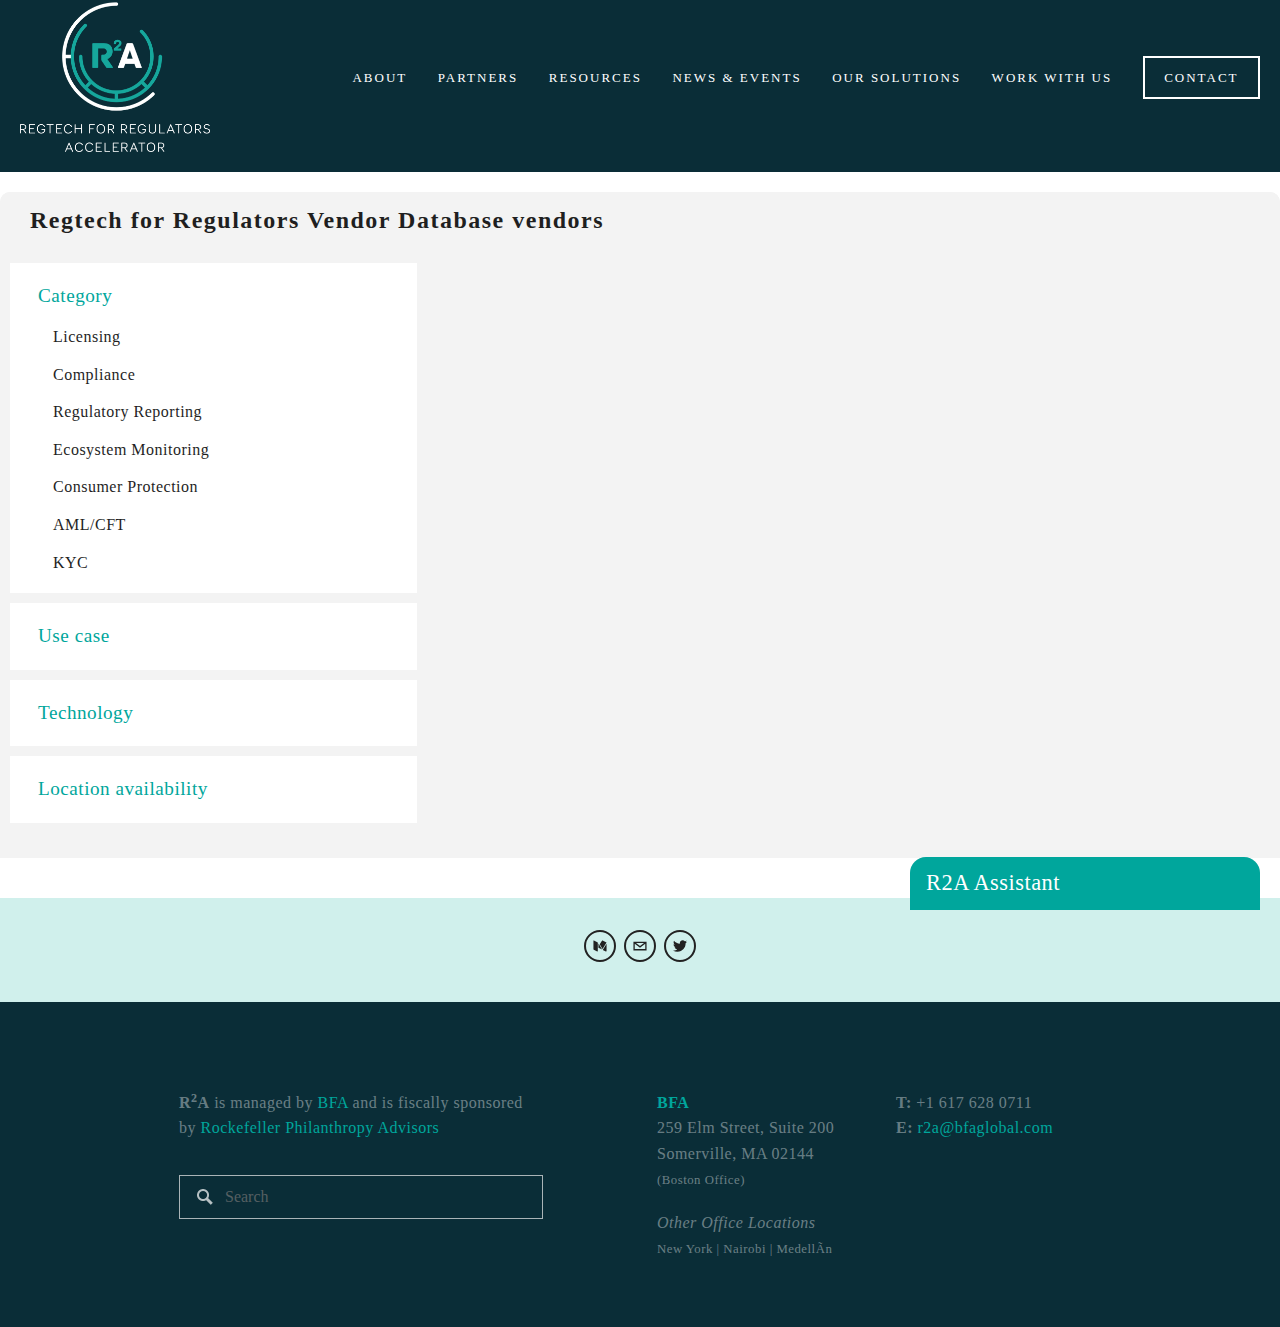
<file: index.html>
<!DOCTYPE html>
<!-- saved from url=(0038)https://www.r2accelerator.org/contact/ -->
<html xmlns:og="http://opengraphprotocol.org/schema/" xmlns:fb="http://www.facebook.com/2008/fbml" xmlns:website="http://ogp.me/ns/website" lang="en-US" itemscope="" itemtype="http://schema.org/WebPage" class="yui3-js-enabled js flexbox canvas canvastext webgl no-touch hashchange history draganddrop rgba hsla multiplebgs backgroundsize borderimage borderradius boxshadow textshadow opacity cssanimations csscolumns cssgradients cssreflections csstransforms no-csstransforms3d csstransitions video audio svg inlinesvg svgclippaths wf-futurapt-n3-active wf-futurapt-i3-active wf-futurapt-n4-active wf-futurapt-i4-active wf-futurapt-n5-active wf-futurapt-i5-active wf-futurapt-n7-active wf-futurapt-i7-active wf-futurapt-n8-active wf-futurapt-i8-active wf-europa-n3-active wf-europa-i3-active wf-europa-n4-active wf-europa-i4-active wf-europa-n7-active wf-europa-i7-active wf-active" style="" id="yui_3_17_2_1_1509478945824_117">
    <div id="yui3-css-stamp" style="position: absolute !important; visibility: hidden !important"></div>

    <head>
        <meta http-equiv="Content-Type" content="text/html; charset=UTF-8">
        <meta http-equiv="X-UA-Compatible" content="IE=edge,chrome=1">

        <meta name="viewport" content="width=device-width, initial-scale=1">

            <!-- This is Squarespace. --><!-- r2accelerator -->
        <!--<base href="">--><base href=".">

        <title>Vendor Database - Regtech for Regulators Accelerator</title>
        <link rel="shortcut icon" type="image/x-icon" href="https://www.r2accelerator.org/favicon.ico">
        <link rel="canonical" href="https://www.r2accelerator.org/contact/">
        <meta property="og:site_name" content="Regtech for Regulators Accelerator">
        <meta property="og:title" content="Contact">
        <meta property="og:url" content="https://www.r2accelerator.org/contact/">
        <meta property="og:type" content="website">
        <meta property="og:image" content="http://static1.squarespace.com/static/583ddaade4fcb5082fec58f4/t/583de209414fb50504f021f4/1480450571567/R2A+Icon+%281%29.png?format=1000w">
        <meta property="og:image:width" content="1000">
        <meta property="og:image:height" content="1059">
        <meta itemprop="name" content="Contact">
        <meta itemprop="url" content="https://www.r2accelerator.org/contact/">
        <meta itemprop="thumbnailUrl" content="http://static1.squarespace.com/static/583ddaade4fcb5082fec58f4/t/583de209414fb50504f021f4/1480450571567/R2A+Icon+%281%29.png?format=1000w">
        <link rel="image_src" href="http://static1.squarespace.com/static/583ddaade4fcb5082fec58f4/t/583de209414fb50504f021f4/1480450571567/R2A+Icon+%281%29.png?format=1000w">
        <meta itemprop="image" content="http://static1.squarespace.com/static/583ddaade4fcb5082fec58f4/t/583de209414fb50504f021f4/1480450571567/R2A+Icon+%281%29.png?format=1000w">
        <meta name="twitter:title" content="Contact">
        <meta name="twitter:image" content="http://static1.squarespace.com/static/583ddaade4fcb5082fec58f4/t/583de209414fb50504f021f4/1480450571567/R2A+Icon+%281%29.png?format=1000w">
        <meta name="twitter:url" content="https://www.r2accelerator.org/contact/">
        <meta name="twitter:card" content="summary">
        <meta name="description" content="">
        <script type="text/javascript">SQUARESPACE_ROLLUPS = {};</script>
        <script>(function(rollups, name) { if (!rollups[name]) { rollups[name] = {}; } rollups[name].js = ["//static.squarespace.com/universal/scripts-compressed/common-71963bd82f6148d565de-min.js"]; })(SQUARESPACE_ROLLUPS, 'squarespace-common');</script>
        <script data-name="static-context">Static = window.Static || {}; Static.SQUARESPACE_CONTEXT = {"facebookAppId":"314192535267336","rollups":{"squarespace-announcement-bar":{"css":"//static.squarespace.com/universal/styles-compressed/announcement-bar-d41d8cd98f00b204e9800998ecf8427e-min.css","js":"//static.squarespace.com/universal/scripts-compressed/announcement-bar-f73e3fed3ef1b655005c-min.js"},"squarespace-audio-player":{"css":"//static.squarespace.com/universal/styles-compressed/audio-player-e1b486594965430889af24c93ffeb509-min.css","js":"//static.squarespace.com/universal/scripts-compressed/audio-player-4a25be3446bef3fbfc2f-min.js"},"squarespace-blog-collection-list":{"css":"//static.squarespace.com/universal/styles-compressed/blog-collection-list-d41d8cd98f00b204e9800998ecf8427e-min.css","js":"//static.squarespace.com/universal/scripts-compressed/blog-collection-list-d275ad5fe546f75eff11-min.js"},"squarespace-calendar-block-renderer":{"css":"//static.squarespace.com/universal/styles-compressed/calendar-block-renderer-bba726056d2134131ce9d3077c28adbe-min.css","js":"//static.squarespace.com/universal/scripts-compressed/calendar-block-renderer-5dcb9c9b28de274c7808-min.js"},"squarespace-chartjs-helpers":{"css":"//static.squarespace.com/universal/styles-compressed/chartjs-helpers-9935a41d63cf08ca108505d288c1712e-min.css","js":"//static.squarespace.com/universal/scripts-compressed/chartjs-helpers-bdb251dd11cc5c0229ec-min.js"},"squarespace-comments":{"css":"//static.squarespace.com/universal/styles-compressed/comments-1ae08467f397480610cf4bf3338d1e0c-min.css","js":"//static.squarespace.com/universal/scripts-compressed/comments-e3e49a1a1f5be56a100e-min.js"},"squarespace-dialog":{"css":"//static.squarespace.com/universal/styles-compressed/dialog-aba41cb3c0853ecd2e2fb2303806d950-min.css","js":"//static.squarespace.com/universal/scripts-compressed/dialog-b73014b4831cb1d96233-min.js"},"squarespace-events-collection":{"css":"//static.squarespace.com/universal/styles-compressed/events-collection-bba726056d2134131ce9d3077c28adbe-min.css","js":"//static.squarespace.com/universal/scripts-compressed/events-collection-f0fbded7aea6df2c5aaa-min.js"},"squarespace-form-rendering-utils":{"js":"//static.squarespace.com/universal/scripts-compressed/form-rendering-utils-1ad7ade7d5f5d84c2c5a-min.js"},"squarespace-gallery-collection-list":{"css":"//static.squarespace.com/universal/styles-compressed/gallery-collection-list-d41d8cd98f00b204e9800998ecf8427e-min.css","js":"//static.squarespace.com/universal/scripts-compressed/gallery-collection-list-f39ecb365f4db440ed4f-min.js"},"squarespace-image-zoom":{"css":"//static.squarespace.com/universal/styles-compressed/image-zoom-ae974921915aeccaff8ad60c60e19c31-min.css","js":"//static.squarespace.com/universal/scripts-compressed/image-zoom-430f5ae0c5a0b1bd9227-min.js"},"squarespace-pinterest":{"css":"//static.squarespace.com/universal/styles-compressed/pinterest-d41d8cd98f00b204e9800998ecf8427e-min.css","js":"//static.squarespace.com/universal/scripts-compressed/pinterest-44335f9095e51462f07b-min.js"},"squarespace-popup-overlay":{"css":"//static.squarespace.com/universal/styles-compressed/popup-overlay-fdcf92196a4aebc72317a5c5f60f0289-min.css","js":"//static.squarespace.com/universal/scripts-compressed/popup-overlay-79c38deb1e5cac75859e-min.js"},"squarespace-product-quick-view":{"css":"//static.squarespace.com/universal/styles-compressed/product-quick-view-9abaaa4dfff182aa8d4ccf3b6ffdbe8d-min.css","js":"//static.squarespace.com/universal/scripts-compressed/product-quick-view-c6206f820de18087c599-min.js"},"squarespace-products-collection-item-v2":{"css":"//static.squarespace.com/universal/styles-compressed/products-collection-item-v2-ae974921915aeccaff8ad60c60e19c31-min.css","js":"//static.squarespace.com/universal/scripts-compressed/products-collection-item-v2-02110cd9402dc15a5f14-min.js"},"squarespace-products-collection-list-v2":{"css":"//static.squarespace.com/universal/styles-compressed/products-collection-list-v2-ae974921915aeccaff8ad60c60e19c31-min.css","js":"//static.squarespace.com/universal/scripts-compressed/products-collection-list-v2-d176025ce1a3e5cc56fa-min.js"},"squarespace-search-page":{"css":"//static.squarespace.com/universal/styles-compressed/search-page-9c747eeaabe96dacfea4932a63336f54-min.css","js":"//static.squarespace.com/universal/scripts-compressed/search-page-5419cd1cb47323f9f34b-min.js"},"squarespace-search-preview":{"js":"//static.squarespace.com/universal/scripts-compressed/search-preview-63f0a09fe3ab39cc1896-min.js"},"squarespace-share-buttons":{"js":"//static.squarespace.com/universal/scripts-compressed/share-buttons-7d40562c0fb5251866fa-min.js"},"squarespace-simple-liking":{"css":"//static.squarespace.com/universal/styles-compressed/simple-liking-09fa291ec2800c97714f0d157fd0a6ca-min.css","js":"//static.squarespace.com/universal/scripts-compressed/simple-liking-9146d51a3b3e72d034c0-min.js"},"squarespace-social-buttons":{"css":"//static.squarespace.com/universal/styles-compressed/social-buttons-7a696232d1cd101fd62b5f174f9ae6ff-min.css","js":"//static.squarespace.com/universal/scripts-compressed/social-buttons-225355bbbf09f3fe714f-min.js"},"squarespace-tourdates":{"css":"//static.squarespace.com/universal/styles-compressed/tourdates-d41d8cd98f00b204e9800998ecf8427e-min.css","js":"//static.squarespace.com/universal/scripts-compressed/tourdates-e80f84857756f945cb18-min.js"},"squarespace-website-overlays-manager":{"css":"//static.squarespace.com/universal/styles-compressed/website-overlays-manager-d1b0ace5f5af772d643f5a6ce0056946-min.css","js":"//static.squarespace.com/universal/scripts-compressed/website-overlays-manager-c4b4fb1ccc855befe020-min.js"}},"pageType":2,"website":{"id":"583ddaade4fcb5082fec58f4","identifier":"r2accelerator","websiteType":1,"contentModifiedOn":1509375451419,"cloneable":false,"siteStatus":{},"language":"en-US","timeZone":"America/New_York","machineTimeZoneOffset":-14400000,"timeZoneOffset":-14400000,"timeZoneAbbr":"EDT","siteTitle":"Regtech for Regulators Accelerator","siteDescription":"","logoImageId":"58f8c29f579fb37d3b7fd3a1","socialLogoImageId":"583de209414fb50504f021f4","shareButtonOptions":{"7":true,"2":true,"1":true},"logoImageUrl":"//static1.squarespace.com/static/583ddaade4fcb5082fec58f4/t/58f8c29f579fb37d3b7fd3a1/1509375451419/","socialLogoImageUrl":"//static1.squarespace.com/static/583ddaade4fcb5082fec58f4/t/583de209414fb50504f021f4/1509375451419/","authenticUrl":"https://www.r2accelerator.org","internalUrl":"https://r2accelerator.squarespace.com","baseUrl":"https://www.r2accelerator.org","primaryDomain":"www.r2accelerator.org","sslSetting":3,"socialAccounts":[{"serviceId":32,"screenname":"Medium","addedOn":1485366466921,"profileUrl":"http://medium.com/r2accelerator","iconEnabled":true,"serviceName":"medium"},{"serviceId":20,"userId":"r2a@bfaglobal.com","screenname":"r2a@bfaglobal.com","addedOn":1485366491491,"profileUrl":"mailto:r2a@bfaglobal.com","iconEnabled":true,"serviceName":"email"},{"serviceId":4,"userId":"773990321881542659","userName":"R2Accelerator","screenname":"R2Accelerator","addedOn":1487284324910,"profileUrl":"https://twitter.com/R2Accelerator","iconUrl":"http://pbs.twimg.com/profile_images/798048816482160640/WzIQms61_normal.jpg","collectionId":"58a6286403596e91288c5e67","iconEnabled":true,"serviceName":"twitter"}],"typekitId":"","statsMigrated":false,"imageMetadataProcessingEnabled":false,"screenshotId":"28ad7a0f"},"websiteSettings":{"id":"583ddaade4fcb5082fec58f8","websiteId":"583ddaade4fcb5082fec58f4","subjects":[],"country":"US","state":"NY","simpleLikingEnabled":true,"mobileInfoBarSettings":{"isContactEmailEnabled":false,"isContactPhoneNumberEnabled":false,"isLocationEnabled":false,"isBusinessHoursEnabled":false},"announcementBarSettings":{"style":1,"text":"<p>Read about the R2A ne #DigitalFinanceFuture series hosted by Meridian International and the Bill &amp; Melinda Gates Foundation. Watch live at 4:15pm EST.</p>","clickthroughUrl":{"url":"http://bit.ly/2piUjSV","newWindow":true}},"commentLikesAllowed":true,"commentAnonAllowed":true,"commentThreaded":true,"commentApprovalRequired":false,"commentAvatarsOn":true,"commentSortType":2,"commentFlagThreshold":0,"commentFlagsAllowed":true,"commentEnableByDefault":true,"commentDisableAfterDaysDefault":0,"disqusShortname":"","commentsEnabled":false,"contactPhoneNumber":"","storeSettings":{"returnPolicy":null,"termsOfService":null,"privacyPolicy":null,"paymentSettings":{},"expressCheckout":false,"useLightCart":false,"showNoteField":false,"shippingCountryDefaultValue":"US","billToShippingDefaultValue":false,"showShippingPhoneNumber":true,"isShippingPhoneRequired":false,"showBillingPhoneNumber":true,"isBillingPhoneRequired":false,"multipleQuantityAllowedForServices":true,"currenciesSupported":["CHF","HKD","MXN","EUR","DKK","USD","CAD","MYR","NOK","THB","AUD","SGD","ILS","PLN","GBP","CZK","SEK","NZD","PHP","RUB"],"defaultCurrency":"USD","selectedCurrency":"USD","measurementStandard":1,"showCustomCheckoutForm":false,"enableMailingListOptInByDefault":false,"sameAsRetailLocation":false,"isLive":false},"useEscapeKeyToLogin":true,"ssBadgeType":1,"ssBadgePosition":4,"ssBadgeVisibility":1,"ssBadgeDevices":1,"pinterestOverlayOptions":{"mode":"disabled"},"ampEnabled":false},"cookieSettings":{"isRestrictiveCookiePolicyEnabled":false},"websiteCloneable":false,"collection":{"title":"Contact","id":"583de79ee58c627c3a72ef35","fullUrl":"/contact/","type":10},"subscribed":false,"appDomain":"squarespace.com","templateTweakable":true,"tweakJSON":{"aspect-ratio":"Auto","banner-slideshow-controls":"Arrows","gallery-arrow-style":"No Background","gallery-aspect-ratio":"3:2 Standard","gallery-auto-crop":"true","gallery-autoplay":"false","gallery-design":"Grid","gallery-info-overlay":"Show on Hover","gallery-loop":"false","gallery-navigation":"Bullets","gallery-show-arrows":"true","gallery-transitions":"Fade","galleryArrowBackground":"rgba(34,34,34,1)","galleryArrowColor":"rgba(255,255,255,1)","galleryAutoplaySpeed":"3","galleryCircleColor":"rgba(255,255,255,1)","galleryInfoBackground":"rgba(0, 0, 0, .7)","galleryThumbnailSize":"100px","gridSize":"280px","gridSpacing":"10px","logoContainerWidth":"255px","product-gallery-auto-crop":"false","product-image-auto-crop":"true","siteTitleContainerWidth":"220px"},"templateId":"52a74dafe4b073a80cd253c5","pageFeatures":[1,2,4],"impersonatedSession":false,"demoCollections":[{"collectionId":"540e1941e4b084aa623896bb","deleted":false},{"collectionId":"540e1937e4b084aa623896a6","deleted":true},{"collectionId":"5310cf0ee4b05207a03b0c2e","deleted":false},{"collectionId":"5334840be4b0ce89f43449a9","deleted":false},{"collectionId":"5334844be4b08e81fa54dc33","deleted":false},{"collectionId":"533485d8e4b0ecb20d5c07bb","deleted":true},{"collectionId":"533495eae4b03ead0875e0b4","deleted":false},{"collectionId":"53359869e4b020b97b39550a","deleted":true},{"collectionId":"53359b91e4b0087e7694cfe7","deleted":false},{"collectionId":"540e0057e4b00b3e08760743","deleted":false},{"collectionId":"54107165e4b0335e669da978","deleted":false},{"collectionId":"540e1d25e4b0d6dca0c75795","deleted":true},{"collectionId":"540e0250e4b01f6b4731d770","deleted":false},{"collectionId":"53348419e4b0c39637af6e82","deleted":false}],"isFacebookTab":false,"tzData":{"zones":[[-300,"US","E%sT",null]],"rules":{"US":[[1967,2006,null,"Oct","lastSun","2:00","0","S"],[1987,2006,null,"Apr","Sun>=1","2:00","1:00","D"],[2007,"max",null,"Mar","Sun>=8","2:00","1:00","D"],[2007,"max",null,"Nov","Sun>=1","2:00","0","S"]]}},"useNewImageLoader":true};</script><script type="application/ld+json">{"@context":"http://schema.org","@type":"WebSite","url":"https://www.r2accelerator.org","name":"Regtech for Regulators Accelerator","description":"","image":"//static1.squarespace.com/static/583ddaade4fcb5082fec58f4/t/58f8c29f579fb37d3b7fd3a1/1509375451419/"}</script><!--[if gte IE 9]> <link rel="stylesheet" type="text/css" href="//static1.squarespace.com/static/sitecss/583ddaade4fcb5082fec58f4/53/52a74dafe4b073a80cd253c5/58418dbb9f7456add2e3ba5a/1002-05142015/1508512479982/site.css?&filterFeatures=false&part=1"/><link rel="stylesheet" type="text/css" href="//static1.squarespace.com/static/sitecss/583ddaade4fcb5082fec58f4/53/52a74dafe4b073a80cd253c5/58418dbb9f7456add2e3ba5a/1002-05142015/1508512479982/site.css?&filterFeatures=false&part=2"/><link rel="stylesheet" type="text/css" href="//static1.squarespace.com/static/sitecss/583ddaade4fcb5082fec58f4/53/52a74dafe4b073a80cd253c5/58418dbb9f7456add2e3ba5a/1002-05142015/1508512479982/site.css?&filterFeatures=false&part=3"/><link rel="stylesheet" type="text/css" href="//static1.squarespace.com/static/sitecss/583ddaade4fcb5082fec58f4/53/52a74dafe4b073a80cd253c5/58418dbb9f7456add2e3ba5a/1002-05142015/1508512479982/site.css?&filterFeatures=false&part=4"/><![endif]-->
        <!--[if lt IE 9]><link rel="stylesheet" type="text/css" href="//static1.squarespace.com/static/sitecss/583ddaade4fcb5082fec58f4/53/52a74dafe4b073a80cd253c5/58418dbb9f7456add2e3ba5a/1002-05142015/1508512479982/site.css?&filterFeatures=false&noMedia=true&part=1"/><link rel="stylesheet" type="text/css" href="//static1.squarespace.com/static/sitecss/583ddaade4fcb5082fec58f4/53/52a74dafe4b073a80cd253c5/58418dbb9f7456add2e3ba5a/1002-05142015/1508512479982/site.css?&filterFeatures=false&noMedia=true&part=2"/><link rel="stylesheet" type="text/css" href="//static1.squarespace.com/static/sitecss/583ddaade4fcb5082fec58f4/53/52a74dafe4b073a80cd253c5/58418dbb9f7456add2e3ba5a/1002-05142015/1508512479982/site.css?&filterFeatures=false&noMedia=true&part=3"/><link rel="stylesheet" type="text/css" href="//static1.squarespace.com/static/sitecss/583ddaade4fcb5082fec58f4/53/52a74dafe4b073a80cd253c5/58418dbb9f7456add2e3ba5a/1002-05142015/1508512479982/site.css?&filterFeatures=false&noMedia=true&part=4"/><![endif]-->
        <!--[if !IE]> -->
        <link rel="stylesheet" type="text/css" href="static/css/site.css"><!-- <![endif]-->
        <link rel="stylesheet" type="text/css" href="static/css/vdb.css" />
        <link rel="stylesheet" type="text/css" href="static/css/filtering-ui.css" />
        <link rel="stylesheet" href="https://use.fontawesome.com/releases/v5.0.13/css/all.css" integrity="sha384-DNOHZ68U8hZfKXOrtjWvjxusGo9WQnrNx2sqG0tfsghAvtVlRW3tvkXWZh58N9jp" crossorigin="anonymous">
        <script>
            (function(i,s,o,g,r,a,m){i['GoogleAnalyticsObject']=r;i[r]=i[r]||function(){
            (i[r].q=i[r].q||[]).push(arguments)},i[r].l=1*new Date();a=s.createElement(o),
            m=s.getElementsByTagName(o)[0];a.async=1;a.src=g;m.parentNode.insertBefore(a,m)
            })(window,document,'script','https://www.google-analytics.com/analytics.js','ga');

            ga('create', 'UA-97763599-2', 'auto');
            ga('send', 'pageview');
        </script>
        <script>/* Must be below squarespace-headers */(function(){var e='ontouchstart'in window||navigator.msMaxTouchPoints;var t=document.documentElement;if(!e&&t){t.className=t.className.replace(/touch-styles/,'')}})()
        </script>
        <style type="text/css">.disable-hover:not(.sqs-layout-editing), .disable-hover:not(.sqs-layout-editing) * { pointer-events: none  ; }</style>
        <link href="https://fonts.googleapis.com/icon?family=Material+Icons" rel="stylesheet">
        <link rel="stylesheet" type="text/css" href="static/css/jBox.css">
    </head>

    <body id="collection-583de79ee58c627c3a72ef35" class="transparent-header enable-nav-button nav-button-style-outline nav-button-corner-style-square banner-button-style-outline banner-button-corner-style-square banner-slideshow-controls-arrows meta-priority-category center-entry-title--meta hide-list-entry-footer hide-page-sidebar hide-blog-sidebar center-navigation--info event-thumbnails event-thumbnail-size-32-standard event-date-label event-date-label-time event-list-show-cats event-list-date event-list-time event-list-address event-icalgcal-links event-excerpts event-item-back-link gallery-design-grid aspect-ratio-auto lightbox-style-light gallery-navigation-bullets gallery-info-overlay-show-on-hover gallery-aspect-ratio-32-standard gallery-arrow-style-no-background gallery-transitions-fade gallery-show-arrows gallery-auto-crop product-list-titles-under product-list-alignment-center product-item-size-11-square product-image-auto-crop product-gallery-size-11-square show-product-price show-product-item-nav product-social-sharing newsletter-style-dark opentable-style-light small-button-style-solid small-button-shape-square medium-button-style-outline medium-button-shape-square large-button-style-outline large-button-shape-square image-block-poster-text-alignment-center image-block-card-dynamic-font-sizing image-block-card-content-position-center image-block-card-text-alignment-left image-block-overlap-dynamic-font-sizing image-block-overlap-content-position-center image-block-overlap-text-alignment-left image-block-collage-dynamic-font-sizing image-block-collage-content-position-top image-block-collage-text-alignment-left image-block-stack-dynamic-font-sizing image-block-stack-text-alignment-left button-style-solid button-corner-style-square tweak-product-quick-view-button-style-floating tweak-product-quick-view-button-position-bottom tweak-product-quick-view-lightbox-excerpt-display-truncate tweak-product-quick-view-lightbox-show-arrows tweak-product-quick-view-lightbox-show-close-button tweak-product-quick-view-lightbox-controls-weight-light native-currency-code-usd collection-type-page collection-layout-default collection-583de79ee58c627c3a72ef35 mobile-style-available">
        <div id="yui_3_17_2_1_1509478945824_177" class="yui3-widget sqs-widget yui3-searchpreviewdropdown yui3-widget-positioned" style="position: relative; left: 375px; top: 1907px;">
            <div id="yui_3_17_2_1_1509478945824_179" class="yui3-searchpreviewdropdown-content sqs-search-preview-ui" hidden="hidden" style="width: 379px; display: none;">
                <div class="sqs-search-preview-ui">
                    <div class="sqs-search-ui-result">
                        <div class="search-result-notice">No results found.</div>
                        <div class="sqs-search-ui-list">
                            <div class="search-results"></div>
                        </div>
                    </div>
                </div>
            </div>
        </div>

        <a href="https://www.r2accelerator.org/contact/#" class="body-overlay"></a>

        <div class="sqs-announcement-bar-dropzone"></div>

        <div id="google_translate_element"></div>

        <div id="sidecarNav">
            <div id="mobileNavWrapper" class="nav-wrapper" data-content-field="navigation-mobileNav">
                <nav id="mobileNavigation">
                    <div class="folder">
                        <div class="folder-toggle" data-href="/about-1/">About</div>
                        <div class="subnav">
                              <div class="collection">
                                <a href="https://www.r2accelerator.org/what-is-r2a/">What is R2A</a>
                              </div>
                              <div class="collection">
                                <a href="https://www.r2accelerator.org/our-potential/">Our Potential</a>
                              </div>
                              <div class="external">
                                <a href="https://www.r2accelerator.org/team-all">Team &amp; Advisors</a>
                              </div>
                              <div class="collection">
                                <a href="https://www.r2accelerator.org/steering-committee/">Steering Committee</a>
                              </div>
                              <div class="collection">
                                <a href="https://www.r2accelerator.org/faq-accordion/">FAQ</a>
                              </div>
                        </div>
                    </div>
                    <div class="folder">
                        <div class="folder-toggle" data-href="/partners/">Partners</div>
                        <div class="subnav right">
                            <div class="collection">
                                <a href="https://www.r2accelerator.org/our-partners/">
                                  Our Partners
                                </a>
                            </div>

                            <div class="collection">
                                <a href="https://www.r2accelerator.org/bsp/">
                                  Bangko Sentral ng Pilipinas
                                </a>
                            </div>
                            <div class="collection">
                                <a href="https://www.r2accelerator.org/cnbv/">
                                  Comisión Nacional Bancaria y de Valores
                                </a>
                            </div>
                        </div>
                    </div>
                    <div class="folder">
                        <div class="folder-toggle" data-href="/resources/">Resources</div>
                        <div class="subnav">
                          <div class="collection">
                            <a href="https://www.r2accelerator.org/publications/">Knowledge Products</a>
                          </div>

                          <div class="collection">
                            <a href="https://www.r2accelerator.org/learningnetwork/">Learning Network</a>
                          </div>
                        </div>
                    </div>

                    <div class="folder">
                        <div class="folder-toggle" data-href="https://www.r2accelerator.org/news-events-1/">
                          News &amp; Events
                        </div>
                        <div class="subnav right">
                          <div class="collection">
                            <a href="https://www.r2accelerator.org/news/">News</a>
                          </div>
                          <div class="collection">
                            <a href="https://www.r2accelerator.org/events-1/">Events</a>
                          </div>
                          <div class="collection">
                            <a href="https://www.r2accelerator.org/webinars/">Webinars</a>
                          </div>
                        </div>
                    </div>

                    <div class="folder">
                        <div class="folder-toggle" data-href="/competitions/">Competitions</div>
                        <div class="subnav">
                          <div class="collection">
                            <a href="https://www.r2accelerator.org/r2a-competitions/">R2A Competitions</a>
                          </div>
                          <div class="collection">
                            <a href="https://www.r2accelerator.org/api-visualization-prototype/">API &amp; Visualization Prototype</a>
                          </div>
                          <div class="collection">
                            <a href="https://www.r2accelerator.org/aml-data-infrastructure-prototype/">AML Data Infrastructure Prototype</a>
                          </div>
                          <div class="collection">
                            <a href="https://www.r2accelerator.org/chatbot-prototype-1/">Chatbot Prototype</a>
                          </div>
                        </div>
                    </div>

                    <div class="folder">
                        <div class="folder-toggle" data-href="https://www.r2accelerator.org/work-with-us-1/">
                          Work with Us
                        </div>
                        <div class="subnav right">
                          <div class="collection">
                            <a href="https://www.r2accelerator.org/work-with-us-overview/">Overview</a>
                          </div>
                          <div class="collection">
                            <a href="https://www.r2accelerator.org/innovators-1/">Innovators</a>
                          </div>
                          <div class="collection">
                            <a href="https://www.r2accelerator.org/authorities/">Authorities</a>
                          </div>
                        </div>
                    </div>

                    <div class="collection active">
                        <a href="https://www.r2accelerator.org/contact/">
                            Contact
                        </a>
                    </div>

                </nav>
            </div>
        </div>

        <div id="siteWrapper" class="clearfix">

            <div class="sqs-cart-dropzone" style="top: 211px;"></div>

            <header id="header" class="show-on-scroll" data-offset-el=".index-section" data-offset-behavior="bottom" role="banner">
                <div class="header-inner">
                    <div id="logoWrapper" class="wrapper" data-content-field="site-title">
                        <h1 id="logoImage"><a href="https://www.r2accelerator.org/"><img src="static/images/logo.png" alt="Regtech for Regulators Accelerator"></a></h1>
                    </div>

                    <div class="mobile-nav-toggle">
                        <div class="top-bar"></div>
                        <div class="middle-bar"></div>
                        <div class="bottom-bar"></div>
                    </div>

                    <div class="mobile-nav-toggle fixed-nav-toggle">
                        <div class="top-bar"></div>
                        <div class="middle-bar"></div>
                        <div class="bottom-bar"></div>
                    </div>

                    <div id="headerNav">
                        <div id="mainNavWrapper" class="nav-wrapper" data-content-field="navigation-mainNav">
                            <nav id="mainNavigation" data-content-field="navigation-mainNav">

                                <div class="folder">
                                    <div class="folder-toggle" data-href="https://www.r2accelerator.org/about-1/">
                                      About
                                    </div>

                                    <div class="subnav">
                                      <div class="collection">
                                        <a href="https://www.r2accelerator.org/what-is-r2a/">What is R2A</a>
                                      </div>
                                      <div class="collection">
                                        <a href="https://www.r2accelerator.org/our-potential/">Our Potential</a>
                                      </div>
                                      <div class="external">
                                        <a href="https://www.r2accelerator.org/team-all">Team &amp; Advisors</a>
                                      </div>
                                      <div class="collection">
                                        <a href="https://www.r2accelerator.org/steering-committee/">Steering Committee</a>
                                      </div>
                                      <div class="collection">
                                        <a href="https://www.r2accelerator.org/faq-accordion/">FAQ</a>
                                      </div>
                                    </div>
                                </div>

                                <div class="folder">
                                    <div class="folder-toggle" data-href="https://www.r2accelerator.org/partners/">
                                      Partners
                                    </div>

                                    <div class="subnav">
                                      <div class="collection active">
                                        <a href="https://www.r2accelerator.org/our-partners/">Our Partners</a>
                                      </div>

                                      <div class="collection">
                                        <a href="https://www.r2accelerator.org/bsp/">Bangko Sentral ng Pilipinas</a>
                                      </div>

                                      <div class="collection">
                                        <a href="https://www.r2accelerator.org/cnbv/">Comisi&oacute;n Nacional Bancaria y de Valores</a>
                                      </div>
                                    </div>
                                </div>

                                <div class="folder">
                                    <div class="folder-toggle" data-href="https://www.r2accelerator.org/resources/">
                                      Resources
                                    </div>

                                    <div class="subnav">
                                      <div class="collection">
                                        <a href="https://www.r2accelerator.org/publications/">Knowledge Products</a>
                                      </div>

                                      <div class="collection">
                                        <a href="https://www.r2accelerator.org/learningnetwork/">Learning Network</a>
                                      </div>
                                    </div>
                                </div>

                                <div class="folder">
                                    <div class="folder-toggle" data-href="https://www.r2accelerator.org/news-events-1/">
                                      News &amp; Events
                                    </div>
                                    <div class="subnav right">
                                      <div class="collection">
                                        <a href="https://www.r2accelerator.org/news/">News</a>
                                      </div>
                                      <div class="collection">
                                        <a href="https://www.r2accelerator.org/events-1/">Events</a>
                                      </div>
                                      <div class="collection">
                                        <a href="https://www.r2accelerator.org/webinars/">Webinars</a>
                                      </div>
                                    </div>
                                </div>

                                <div class="folder">
                                    <div class="folder-toggle" data-href="https://www.r2accelerator.org/solutions/">
                                     Our Solutions
                                    </div>
                                    <div class="subnav right">
                                      <div class="collection">
                                        <a href="https://www.r2accelerator.org/r2a-competitions/">R2A Competitions</a>
                                      </div>
                                      <div class="collection">
                                        <a href="https://www.r2accelerator.org/api-visualization-prototype/">API &amp; Visualization Prototype</a>
                                      </div>
                                      <div class="collection">
                                        <a href="https://www.r2accelerator.org/aml-data-infrastructure-prototype/">AML Data Infrastructure Prototype</a>
                                      </div>
                                      <div class="collection">
                                        <a href="https://www.r2accelerator.org/chatbot-prototype-1/">Chatbot Prototype</a>
                                      </div>
                                    </div>
                                </div>

                                <div class="folder">
                                    <div class="folder-toggle" data-href="https://www.r2accelerator.org/work-with-us-1/">
                                      Work with Us
                                    </div>
                                    <div class="subnav right">
                                      <div class="collection">
                                        <a href="https://www.r2accelerator.org/work-with-us-overview/">Overview</a>
                                      </div>
                                      <div class="collection">
                                        <a href="https://www.r2accelerator.org/innovators-1/">Innovators</a>
                                      </div>
                                      <div class="collection">
                                        <a href="https://www.r2accelerator.org/authorities/">Authorities</a>
                                      </div>
                                    </div>
                                </div>

                                <div class="collection">
                                    <a href="https://www.r2accelerator.org/contact/">Contact</a>
                                </div>
                            </nav>
                        </div>

                        <!-- style below blocks out the mobile nav toggle only when nav is loaded -->
                        <style>.mobile-nav-toggle-label { display: inline-block !important; }</style>
                    </div>
                </div>
            </header>

            <div id="promotedGalleryWrapper" class="sqs-layout promoted-gallery-wrapper">
                <div class="row">
                    <div class="col"></div>
                </div>
            </div>

            <div id="postHeader" class="">
            </div>
            <main id="page" role="main">
                <div class="sqs-layout sqs-grid-12 columns-12 content">
                    <div class="row sqs-row vendors-header">
                        <div class="col sqs-col-12 span-12">
                            Regtech for Regulators Vendor Database<span class="vendors-number"></span> vendors
                        </div>
                    </div>
                    <div class="row sqs-row">
                        <div class="col sqs-col-4 filtering-column">
                            <div class="row sqs-row filtering-column-content">
                                <div class="col sqs-col-12 filter-box" data-step="0">
                                    <div class="col sqs-col-12 filter-title-box">
                                        <div class="row sqs-row">
                                            <span class="filter-title">
                                                <i class="fa fa-angle-down m-r-sm angle"></i>
                                                Category
                                                <i class="fa fa-industry m-l-sm"></i>
                                            </span>
                                        </div>
                                    </div>
                                    <div class="col sqs-col-12 selected-filter selected-filter-0 hidden" data-step="0">
                                        <i class="fa fa-filter"></i>
                                        <i class="fa fa-times"></i>
                                        <span></span>
                                    </div>
                                    <div class="col sqs-col-12 choices-box choices-step-0">
                                    </div>
                                </div>

                                <div class="col sqs-col-12 span-12 filter-box" data-step="1">
                                    <div class="col sqs-col-12 filter-title-box">
                                        <span class="filter-title">
                                            <i class="fa fa-angle-right m-r-sm angle"></i>
                                            Use case
                                            <i class="fa fa-list m-l-sm"></i>
                                        </span>
                                    </div>
                                    <div class="col sqs-col-12 selected-filter selected-filter-1 hidden" data-step="1">
                                        <i class="fa fa-filter"></i>
                                        <i class="fa fa-times"></i>
                                        <span></span>
                                    </div>
                                    <div class="col sqs-col-12 choices-box choices-step-1 hidden" data-step="1">
                                    </div>
                                </div>

                                <div class="col sqs-col-12 span-12 filter-box" data-step="2">
                                    <div class="col sqs-col-12 filter-title-box">
                                        <span class="filter-title">
                                            <i class="fa fa-angle-right m-r-sm angle"></i>
                                            Technology
                                            <i class="fa fa-cogs m-l-sm"></i>
                                        </span>
                                    </div>
                                    <div class="col sqs-col-12 selected-filter selected-filter-2 hidden" data-step="2">
                                        <i class="fa fa-filter"></i>
                                        <i class="fa fa-times"></i>
                                        <span></span>
                                    </div>
                                    <div class="col sqs-col-12 choices-box choices-step-2 hidden">
                                    </div>
                                </div>

                                <div class="col sqs-col-12 span-12 filter-box" data-step="3">
                                    <div class="col sqs-col-12 filter-title-box">
                                        <span class="filter-title">
                                            <i class="fa fa-angle-right m-r-sm angle"></i>
                                            Location availability
                                            <i class="fa fa-map m-l-sm"></i>
                                        </span>
                                    </div>
                                    <div class="col sqs-col-12 selected-filter selected-filter-3 hidden" data-step="3">
                                        <i class="fa fa-filter"></i>
                                        <i class="fa fa-times"></i>
                                        <span></span>
                                    </div>
                                    <div class="col sqs-col-12 choices-box choices-step-3 hidden">
                                    </div>
                                </div>
                            </div>
                        </div>

                        <div class="col sqs-col-8 vendors-list">
                        </div>
                    </div>
                </div>
            </main>

            <section id="chatbot">
                <div class="sqs-row chatbot-header">
                    <span class="chatbot-title">R2A Assistant</span>
                    <span class="chatbot-header-buttons">
                        <span class="chatbot-refresh tooltip-left" title="Restart the chatbot conversation">
                            <i class="fa fa-sync-alt m-r-sm m-l-xs"></i>
                        </span>
                        <a href="https://goo.gl/forms/cgykBXq1F03gAJof2" target="_blank">
                            <span class="chatbot-feedback tooltip-left" title="Give us feedback from the chatbot">
                                <i class="fa fa-comment-alt m-l-xs"></i>
                            </span>
                        </a>
                        <i class="fa chatbot-toggle fa-angle-down chatbot-collapse-arrow m-r-sm m-l-sm"></i>
                    </span>
                </div>
                <div class="sqs-row chatbot-main">
                    <iframe id="chatbot-iframe"
                        allow="microphone;"
                        width="350"
                        height="700"
                        src="https://console.dialogflow.com/api-client/demo/embedded/e64bb45d-92f0-4e28-809d-7cbd9971a97e">
                    </iframe>
                </div>
                <div class="sqs-row chatbot-footer">
                </div>
            </section>

            <div id="preFooter" class="">
                <div class="pre-footer-inner">
                    <div class="sqs-layout sqs-grid-12 columns-12" data-layout-label="Pre-Footer Content" data-type="block-field" data-updated-on="1485366654692" id="preFooterBlocks">
                        <div class="row sqs-row">
                            <div class="col sqs-col-12 span-12">
                                <div class="sqs-block socialaccountlinks-v2-block sqs-block-socialaccountlinks-v2" data-block-type="54" id="block-yui_3_17_2_46_1485361368022_7797">
                                    <div class="sqs-block-content">

                                        <div class="sqs-svg-icon--outer social-icon-alignment-center social-icons-color-black social-icons-size-medium social-icons-shape-circle social-icons-style-border">
                                          <nav class="sqs-svg-icon--list">
                                            <a href="http://medium.com/r2accelerator" target="_blank" class="sqs-svg-icon--wrapper medium">
                                              <div>
                                                <svg class="sqs-svg-icon--social" viewBox="0 0 64 64">
                                                  <use class="sqs-use--icon" xlink:href="#medium-icon"></use>
                                                  <use class="sqs-use--mask" xlink:href="#medium-mask"></use>
                                                </svg>
                                              </div>
                                            </a><a href="mailto:r2a@bfaglobal.com" target="_blank" class="sqs-svg-icon--wrapper email">
                                              <div>
                                                <svg class="sqs-svg-icon--social" viewBox="0 0 64 64">
                                                  <use class="sqs-use--icon" xlink:href="#email-icon"></use>
                                                  <use class="sqs-use--mask" xlink:href="#email-mask"></use>
                                                </svg>
                                              </div>
                                            </a><a href="https://twitter.com/R2Accelerator" target="_blank" class="sqs-svg-icon--wrapper twitter">
                                              <div>
                                                <svg class="sqs-svg-icon--social" viewBox="0 0 64 64">
                                                  <use class="sqs-use--icon" xlink:href="#twitter-icon"></use>
                                                  <use class="sqs-use--mask" xlink:href="#twitter-mask"></use>
                                                </svg>
                                              </div>
                                            </a>
                                          </nav>
                                        </div>
                                    </div>
                                </div>
                            </div>
                        </div>
                    </div>
                </div>
            </div>

            <footer id="footer" role="contentinfo">
                <div class="footer-inner">
                    <div class="nav-wrapper back-to-top-nav">
                        <nav>
                            <div class="back-to-top"><a href="https://www.r2accelerator.org/contact/#header">Back to Top</a></div>
                        </nav>
                    </div>
                    <div class="sqs-layout sqs-grid-12 columns-12" data-layout-label="Footer Content" data-type="block-field" data-updated-on="1487819285885" id="footerBlocks">
                        <div class="row sqs-row">
                            <div class="col sqs-col-5 span-5">
                                <div class="sqs-block markdown-block sqs-block-markdown" data-block-type="44" id="block-yui_3_17_2_49_1487280242093_9092">
                                    <div class="sqs-block-content">
                                        <p><strong>R<sup data-preserve-html-node="true">2</sup>A</strong> is managed by <a href="http://bfaglobal.com/">BFA</a> and is fiscally sponsored by <a href="http://rockpa.org/">Rockefeller Philanthropy Advisors</a></p>
                                    </div>
                                </div>
                                <div class="sqs-block search-block sqs-block-search" data-block-type="33" id="block-yui_3_17_2_49_1487280242093_6605">
                                    <div class="sqs-block-content">
                                        <div class="sqs-search-ui-text-input sqs-search-ui-button-wrapper color-light" data-source="block" data-preview="true" data-collection="" id="yui_3_17_2_1_1509478945824_155">
                                            <div class="spinner-wrapper" id="yui_3_17_2_1_1509478945824_279" hidden="hidden" style="display: none;"></div>
                                            <input type="search" class="search-input hover-effect" value="" placeholder="Search">
                                            <div id="yui_3_17_2_1_1509478945824_160" class="yui3-widget sqs-widget sqs-search-preview">
                                                <div id="yui_3_17_2_1_1509478945824_162" class="sqs-search-preview-content"></div>
                                            </div>
                                        </div>
                                    </div>
                                </div>
                            </div>

                            <div class="col sqs-col-1 span-1">
                                <div class="sqs-block spacer-block sqs-block-spacer sized vsize-1" data-block-type="21" id="block-yui_3_17_2_49_1487280242093_13281">
                                    <div class="sqs-block-content">&nbsp;</div>
                                </div>
                            </div>

                            <div class="col sqs-col-3 span-3">
                                <div class="sqs-block markdown-block sqs-block-markdown" data-block-type="44" id="block-yui_3_17_2_49_1487280242093_23678">
                                    <div class="sqs-block-content">
                                        <p><strong><a href="http://bfaglobal.com/">BFA</a></strong>
        <br data-preserve-html-node="true">259 Elm Street, Suite 200<br>Somerville, MA 02144<br><span data-preserve-html-node="true" style="font-size:0.8em">(Boston Office)</span></p>
                                        <p><em>Other Office Locations</em><br><span data-preserve-html-node="true" style="font-size:0.8em">New York   |   Nairobi   |   Medellín </span></p>
                                    </div>
                                </div>
                            </div>

                            <div class="col sqs-col-3 span-3">
                                <div class="sqs-block markdown-block sqs-block-markdown" data-block-type="44" id="block-yui_3_17_2_49_1487280242093_25519">
                                    <div class="sqs-block-content">
                                        <p><strong>T:</strong> +1 617 628 0711 <br data-preserve-html-node="true">
        <strong>E:</strong> <a href="mailto:r2a@bfaglobal.com">r2a@bfaglobal.com</a></p>
                                    </div>
                                </div>
                            </div>
                        </div>
                    </div>
                </div>
            </footer>

        </div>

        <script src="https://ajax.googleapis.com/ajax/libs/jquery/3.2.1/jquery.min.js"></script>
        <script type="text/javascript" data-sqs-type="imageloader-bootstraper">(function() {if(window.ImageLoader) { window.ImageLoader.bootstrap({}, document); }})();</script><svg xmlns="http://www.w3.org/2000/svg" version="1.1" style="display:none"><symbol id="medium-icon" viewBox="0 0 64 64"><path d="M46.908,23.95c-0.006-0.005-0.011-0.01-0.018-0.014l-0.01-0.005l-9.05-4.525c-0.061-0.031-0.125-0.051-0.19-0.068c-0.082-0.021-0.165-0.034-0.249-0.034c-0.347,0-0.692,0.174-0.878,0.477l-5.21,8.467l6.538,10.625l9.095-14.779C46.966,24.046,46.952,23.985,46.908,23.95z M28.433,35.958L37,40.241L28.433,26.32V35.958zM38.287,40.884l7.052,3.526C46.256,44.869,47,44.548,47,43.693V26.726L38.287,40.884z M26.946,23.964l-8.839-4.419c-0.16-0.08-0.312-0.118-0.449-0.118c-0.387,0-0.659,0.299-0.659,0.802v19.083c0,0.511,0.374,1.116,0.831,1.344l7.785,3.892c0.2,0.1,0.39,0.147,0.561,0.147c0.484,0,0.823-0.374,0.823-1.003V24.051C27,24.014,26.979,23.98,26.946,23.964z"></path></symbol><symbol id="medium-mask" viewBox="0 0 64 64"><path d="M0,0v64h64V0H0z M27,43.693c0,0.628-0.339,1.003-0.823,1.003c-0.172,0-0.362-0.047-0.561-0.147l-7.785-3.892C17.374,40.428,17,39.823,17,39.312V20.229c0-0.503,0.271-0.802,0.659-0.802c0.137,0,0.289,0.038,0.449,0.118l8.839,4.419C26.979,23.98,27,24.014,27,24.051V43.693z M28.433,35.958V26.32L37,40.241L28.433,35.958z M31.303,28.248l5.21-8.467c0.187-0.303,0.532-0.477,0.878-0.477c0.084,0,0.167,0.013,0.249,0.034c0.065,0.017,0.129,0.038,0.19,0.068l9.05,4.525l0.01,0.005c0.007,0.003,0.012,0.009,0.018,0.014c0.043,0.034,0.058,0.095,0.028,0.145l-9.095,14.779L31.303,28.248z M47,43.693c0,0.855-0.744,1.176-1.661,0.717l-7.052-3.526L47,26.726V43.693z"></path></symbol><symbol id="email-icon" viewBox="0 0 64 64"><path d="M17,22v20h30V22H17z M41.1,25L32,32.1L22.9,25H41.1z M20,39V26.6l12,9.3l12-9.3V39H20z"></path></symbol><symbol id="email-mask" viewBox="0 0 64 64"><path d="M41.1,25H22.9l9.1,7.1L41.1,25z M44,26.6l-12,9.3l-12-9.3V39h24V26.6z M0,0v64h64V0H0z M47,42H17V22h30V42z"></path></symbol><symbol id="twitter-icon" viewBox="0 0 64 64"><path d="M48,22.1c-1.2,0.5-2.4,0.9-3.8,1c1.4-0.8,2.4-2.1,2.9-3.6c-1.3,0.8-2.7,1.3-4.2,1.6 C41.7,19.8,40,19,38.2,19c-3.6,0-6.6,2.9-6.6,6.6c0,0.5,0.1,1,0.2,1.5c-5.5-0.3-10.3-2.9-13.5-6.9c-0.6,1-0.9,2.1-0.9,3.3 c0,2.3,1.2,4.3,2.9,5.5c-1.1,0-2.1-0.3-3-0.8c0,0,0,0.1,0,0.1c0,3.2,2.3,5.8,5.3,6.4c-0.6,0.1-1.1,0.2-1.7,0.2c-0.4,0-0.8,0-1.2-0.1 c0.8,2.6,3.3,4.5,6.1,4.6c-2.2,1.8-5.1,2.8-8.2,2.8c-0.5,0-1.1,0-1.6-0.1c2.9,1.9,6.4,2.9,10.1,2.9c12.1,0,18.7-10,18.7-18.7 c0-0.3,0-0.6,0-0.8C46,24.5,47.1,23.4,48,22.1z"></path></symbol><symbol id="twitter-mask" viewBox="0 0 64 64"><path d="M0,0v64h64V0H0z M44.7,25.5c0,0.3,0,0.6,0,0.8C44.7,35,38.1,45,26.1,45c-3.7,0-7.2-1.1-10.1-2.9 c0.5,0.1,1,0.1,1.6,0.1c3.1,0,5.9-1,8.2-2.8c-2.9-0.1-5.3-2-6.1-4.6c0.4,0.1,0.8,0.1,1.2,0.1c0.6,0,1.2-0.1,1.7-0.2 c-3-0.6-5.3-3.3-5.3-6.4c0,0,0-0.1,0-0.1c0.9,0.5,1.9,0.8,3,0.8c-1.8-1.2-2.9-3.2-2.9-5.5c0-1.2,0.3-2.3,0.9-3.3 c3.2,4,8.1,6.6,13.5,6.9c-0.1-0.5-0.2-1-0.2-1.5c0-3.6,2.9-6.6,6.6-6.6c1.9,0,3.6,0.8,4.8,2.1c1.5-0.3,2.9-0.8,4.2-1.6 c-0.5,1.5-1.5,2.8-2.9,3.6c1.3-0.2,2.6-0.5,3.8-1C47.1,23.4,46,24.5,44.7,25.5z"></path></symbol></svg>
        <script type="text/javascript" src="static/js/utils.js"></script>
        <script src="static/js/data-loader.js" type="text/javascript"></script>
        <script src="static/js/filtering-ui.js" type="text/javascript"></script>
        <script type="text/javascript" src="static/js/jquery/jBox.min.js"></script>
        <script type="text/javascript">
            function googleTranslateElementInit() {
                  new google.translate.TranslateElement({pageLanguage: 'en', layout: google.translate.TranslateElement.FloatPosition.TOP_RIGHT, autoDisplay: true}, 'google_translate_element');
            }
        </script>
        <script type="text/javascript" src="//translate.google.com/translate_a/element.js?cb=googleTranslateElementInit"></script>
    </body>
</html>
</file>
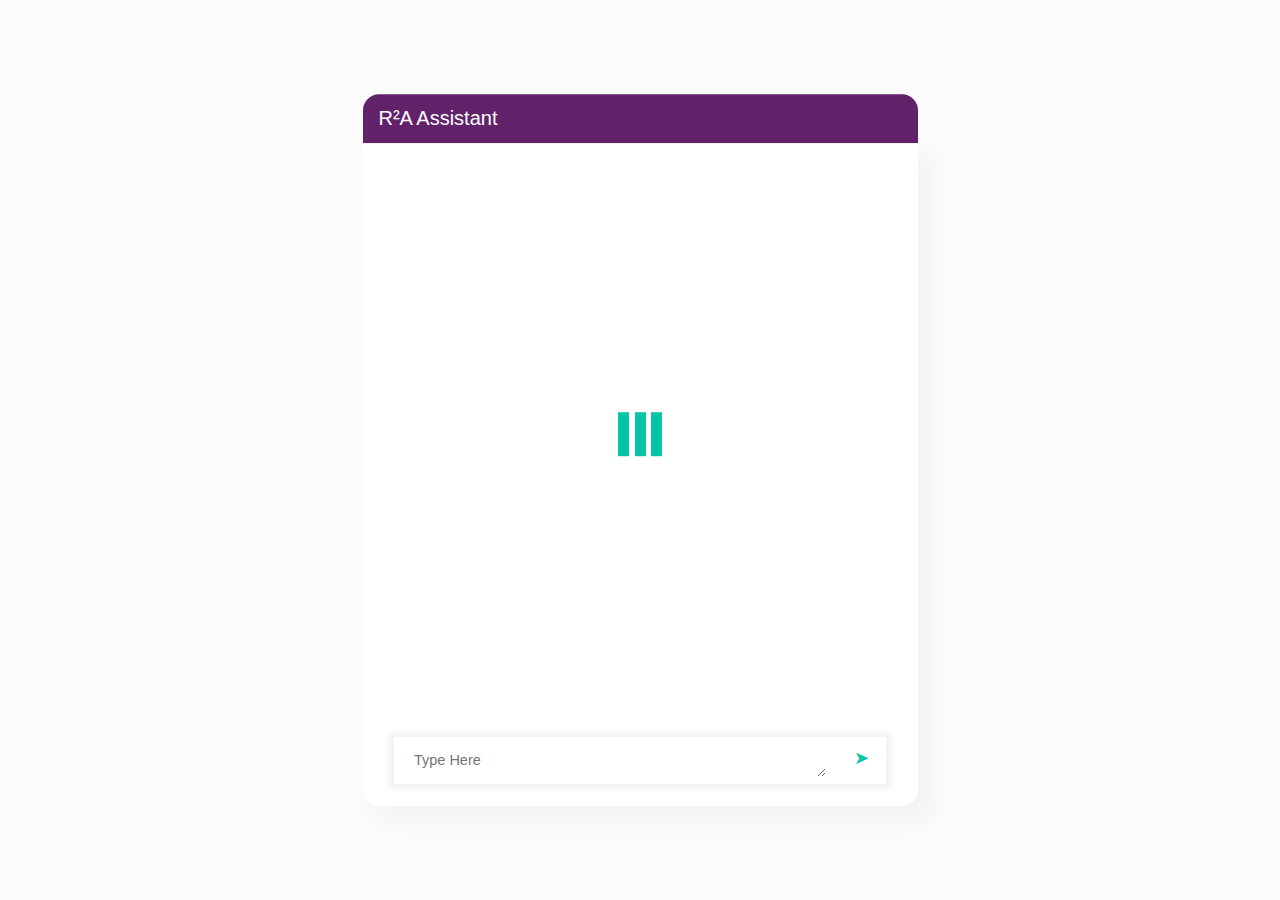
<file: bot.html>
<!DOCTYPE html>
<html lang="en">
<head>
	<title>convForm - example</title>
	<meta charset="UTF-8">
	<meta name="viewport" content="width=device-width, initial-scale=1, maximum-scale=1, minimum-scale=1">
	<link href="https://fonts.googleapis.com/css?family=Roboto" rel="stylesheet">
	<link rel="stylesheet" type="text/css" href="R2A_files/jquery.convform.css">
	<link rel="stylesheet" href="https://maxcdn.bootstrapcdn.com/bootstrap/3.3.7/css/bootstrap.min.css" integrity="sha384-BVYiiSIFeK1dGmJRAkycuHAHRg32OmUcww7on3RYdg4Va+PmSTsz/K68vbdEjh4u" crossorigin="anonymous">
	<link rel="stylesheet" type="text/css" href="R2A_files/botdemo.css">
</head>
<body>
	<section id="demo">
	    <div class="vertical-align">
	        <div class="container">
	            <div class="row">
	                <div class="col-sm-6 col-sm-offset-3 col-xs-offset-0">
	                	<div id="chathead">
                    		<span>R²A Assistant</span>
                    	</div>
	                    <div class="card no-border">
	                        <div id="chat" class="conv-form-wrapper">
	                            <form action="" method="GET" class="hidden">
	                            	<input type="text" conv-question="Hi there, and welcome to R²A's vendor database!" no-answer="true">
	                            	<input type="text" conv-question="My name's Artu Ay, and I'm a chatbot here to help ensure you're getting what you came here for." no-answer="true">
	                                <select name="wanthelp" conv-question="Would you like to hear more?">
	                                    <option value="yes">Sure!</option>
	                                    <option value="no">No, thanks.</option>
	                                </select>
	                                <div conv-fork="wanthelp">
	                                    <div conv-case="yes">
	                                        <input type="text" name="name" conv-question="Great! Our goal here is to most effectively aid you in bringing innovative products and services to the regulatory space.|Wonderful! Our goal here is to most effectively aid you in bringing innovative products and services to the regulatory space." no-answer="true"> 
			                                <input type="text" name="name" conv-question="First, what is your name?|Before we get started, I'd love to be able to call you by name – what is your name?" required placeholder="Please type your name and hit enter">
			                                <input type="text" conv-question="Hi, {name}:0! It's a pleasure to meet you.|Nice to meet you, {name}:0!" no-answer="true">
			                                <input type="text" name="org" conv-question="Out of curiosity, what organization are you from?|Since we're getting to know each other, which organization are you with?" required placeholder="Please type your company name (or 'self') and hit enter">
			                                <select name="purpose" conv-question="Oh cool! And what's the primary purpose of your visit here today?">
			                                    <option value="Sourcing">Sourcing Innovative Technology</option>
			                                    <option value="Strategy">Advice on Developing Strategy</option>
			                                    <option value="Workshops">Conducting Regtech Workshops</option>
			                                    <option value="Other">Other</option>
			                                </select>
			                                <div conv-fork="purpose">
			                                    <div conv-case="Sourcing">
			                                        <input type="text" conv-question="Great! I'd love to help you out with {purpose}." no-answer="true">
			                                    </div>
			                                    <div conv-case="Strategy">
			                                        <input type="text" conv-question="Great! I'd love to help you out with {purpose}." no-answer="true">
			                                    </div>
			                                    <div conv-case="Workshops">
			                                        <input type="text" conv-question="Great! I'd love to help you out with {purpose}." no-answer="true">
			                                    </div>
			                                    <div conv-case="Other">
				                                    <input name="other_details" type="text" conv-question="Oh, we love new things here at R²A! What are you looking for help with?" required placeholder="Please describe what you'd like help with and hit enter">
				                                    <input type="text" conv-question="Great! I'd love to help you out with {other_details}." no-answer="true">
			                                    </div>
			                                </div>
			                                <select name="will_share_contact" callback="storeState" conv-question="Would you mind sharing your contact information so an R2A team member can follow up with you?">
			                                    <option value="yes">Sure!</option>
			                                    <option value="no">I'd rather not.</option>
			                                </select>
			                                <div conv-fork="will_share_contact">
			                                    <div conv-case="yes">
			                                        <select name="contact_type" conv-question="Great, thanks, {name}:0! How might we contact you?">
					                                    <option value="email">send an email</option>
					                                    <option value="phone">call a phone number</option>
					                                    <option value="other">contact via other means</option>
			                                		</select>
			                                		<input type="text" name="contact" conv-question="Great! Please type your info so an R²A team member can {contact_type} asap!">
			                                		<input type="text" conv-question="Thanks! Someone will reach out to you shortly." no-answer="true">
			                                    </div>
			                                    <div conv-case="no">
				                                    <input type="text" conv-question="No worries!">
				                                    <input type="text" conv-question="I appreciate that you might be busy, but hope that you feel encouraged to come visit again, or contact us whenever it is convenient for you!">
			                                    </div>
			                                </div>
			                                <input type="text" conv-question="Just one last question, if you don't mind..." no-answer="true">
			                                <input type="text" conv-question="Once you've answered this question, I'll reset myself and we can start another exciting conversation." no-answer="true">
											<select name="nps" conv-question="On a scale from 1 to 5, how likely are you to recommend this resource to friends and colleagues?">
													<option value="4">1</option>
													<option value="4">2</option>
													<option value="4">3</option>
													<option value="4">4</option>
													<option value="5">5</option>
											</select>
	                                    </div>
	                                    <div conv-case="no">
		                                    <input type="text" conv-question="Sorry to hear! If you change your mind, you can reach us at info@r2accelerator.org" no-answer="true">
		                                    <input type="text" conv-question="Please just send me a message if you'd like to start up another conversation, and I'll be here eagerly waiting!">
	                                    </div>
	                                </div>
	                            </form>
	                        </div>
	                    </div>
	                </div>
	            </div>
	        </div>
	    </div>
	</section>
	<script type="text/javascript" src="https://ajax.googleapis.com/ajax/libs/jquery/3.2.1/jquery.min.js"></script>
	<script type="text/javascript" src="R2A_files/autosize.min.js"></script>
	<script type="text/javascript" src="R2A_files/jquery.convform.js"></script>
	<script>
		$(document).ready(function() {
			// Toggle chat window
			$(document).on('click', '#chathead', function() {
				$('.card').slideToggle(400);
			});
		});
	</script>
</body>
</html>
</file>
<file: static/css/vdb.css>
.sqs-layout > .sqs-row {
	margin-left: 0;
	margin-right: 0;
}

#siteWrapper {
	background-color: rgb(255, 255, 255);
}

#preFooter {
	background-color: rgb(208, 240, 236);
}

#postHeader {
	width: auto;
    margin: auto;
    max-width: 1020px;
    margin-top: 20px;
}
#postHeader .sqs-layout {
	padding-bottom: 20px;
}
#postHeader .sqs-block {
	padding-bottom: 0;
	padding-left: 0;
}

#page {
	background-color: rgb(255, 255, 255);
	padding: 0;
	max-width: none;
}

.sqs-layout .sqs-col-1-5, .span-1-5 {
	width: 15% !important;
	float: left !important;
}
.sqs-layout .sqs-col-8-5, .span-8-5 {
	width: 85% !important;
	float: left !important;
}

#google_translate_element {
    background-color: #0a2d37;
    text-align: right;
    padding: 0.2em 0.2em 0 0;
}

.header-inner {
    padding: 0 0 20px 0;
}
</file>
<file: static/css/filtering-ui.css>
body {
	font-family: Arial, Helvetica, Verdana, sans-serif;
	font-size: 12px;

	background-color: #f9f9f9;
}

.content {
    max-width: 1500px;
	margin: auto;
	background-color: #f3f3f3;
	border-radius: 10px 10px 0px 0px;
    margin-bottom: 40px;
    padding-bottom: 20px;
}

.vendors-header {
    background-color: #f3f3f3;
	color: #1f1f1f;
	font-size: 1.5em;
    padding: 10px 10px 10px 30px;
    font-weight: 600;
    letter-spacing: 1.5px;
    line-height: 1.5em;
    border-radius: 10px 10px 0px 0px;
}

.filtering-column-content {
	background-color: #f3f3f3;
	padding: 10px;
}

.filter-box {
	padding: 10px 0px;
	margin: 5px 0px;
	background-color: white;
}

.filter-title-box {
	padding: 10px 0px;
}

.filter-title-box:hover {
	cursor: pointer;
}

.filter-title {
	padding-left: 20px;
	font-size: 1.2em;
    font-weight: 400;
    color: #00a69c;
}

.selected-filter {
	padding-left: 45px;
    margin-top: -10px;
	font-size: 0.8em;
	font-weight: 400;
    color: #0a2d37;
	cursor: pointer;
    max-width: 80%;
    text-overflow: ellipsis;
    white-space: nowrap;
    overflow: hidden;
}

.selected-filter > .fa + .fa, .selected-filter:hover > .fa {
	display: none;
}
.selected-filter:hover > .fa + .fa {
	display: initial;
}

.choice {
	margin-bottom: 4px;
    padding: 4px 0px 4px 35px;
	cursor: pointer;
    box-sizing: border-box;
    -moz-box-sizing: border-box;
    -webkit-box-sizing: border-box;
}

.choice:hover {
    background-color: #f3f3f3;
}

.choice > .fa-info-circle, .choice > span .fa-times {
	display: none;
}

.choice:hover > .fa-info-circle {
	display: initial;
}

.choice > .custom-badge {
	display: none;
}
.choice:hover > .custom-badge {
	display: initial;
}

.choice-selected {
    background-color: #00a69c42;
}

.choice-selected:hover {
    background-color: #00a69c42;
	box-shadow: 2px 2px 4px #aaa;
}

.choice-selected > span .fa-times {
	display: initial;
    font-size: .6em;
}

.choice-selected > span .fa-angle-right {
	display: none;
}

.choice-selected:hover > .custom-badge {
	display: none !important;
}

.vendors-list {
	margin-top: 5px;
}

.no-vendors-message {
	margin: 30px 0 0 50px;
	font-weight: 600;
}

/* A nice aspect ratio for a logo image would be 2/3: 300x200 */
.new-vendor {
	width: 180px;
    height: 120px;
    float: left;
    margin: 10px 1%;
	background-color: white;
	box-shadow: 2px 2px 4px #aaa;
}
.new-vendor:hover {
    box-shadow: 0 8px 12px 0 rgba(0, 0, 0, 0.25);
    transition: .35s;
	cursor: pointer;
}

.vendor-image {
    width: 95%;
    height: 95%;
    padding: 5px;
}

.badge {
	color: #00a69c;
}

.custom-badge {
    background-color: #00a69c;
    color: white;
    border-radius: 25%;
    text-align: center;
    padding: 3px 5px;
    font-size: 0.7em;
    font-weight: 700;
}

/* chatbot */
#chatbot {
	position: fixed;
	bottom: -10px;
	right: 20px;
	z-index: 9999;
    background: #ebebeb;
    color: white;
    border-radius: 16px 16px 0 0;
	min-width: 350px;
	max-height: 100%;
}

.chatbot-header {
    padding: 10px 10px 10px 16px;
	font-size: 1.4em;
	line-height: 1.4em;
    font-weight: 400;
    background: #622269;
    background: #00a69c;
    color: white;
    border-radius: 16px 16px 0 0;
}

.chatbot-title {
	display: none;
	cursor: pointer;
}

.chatbot-header-buttons {
	float: right;
}

.chatbot-feedback, .chatbot-refresh, .chatbot-toggle {
	font-size: .8em;
	color: white;
	cursor: pointer;
}

.feedback-text {
	display: none;
}
.chatbot-feedback:hover > .feedback-text {
	display: initial;
}

.chatbot-main {
	padding: 5px;
}

.chatbot-footer {
	background-color: white;
}

/* Vendor modal */
.vendor-modal-close-times {
	float: right;
	cursor: pointer;
	font-size: 1.5em;
	color: inherit;
	padding: 3px;
	margin: -3px;
}
.vendor-modal-close-times:hover {
	color: #4c4c4c;
}

.vendor-modal-content {
	max-height: 600px;
	font-size: 1.4em;
	line-height: 1.4em;
}

.vendor-modal-title-text {
	font-size: 2em;
	line-height: 1.5em;
	font-weight: 600;
}

.vendor-modal-logo {
	text-align: center;
}

.vendor-modal-logo-image {
	max-width: 200px;
}

.vendor-modal-details {
	margin: 20px 20px 10px 30px;
}

.vendor-modal-url {
	text-decoration: none;
}
.vendor-modal-url:hover {
	text-decoration: underline;
}

/* Custom tooltip */
.custom-tooltip {
	font-size: 1.3em;
    line-height: 1.3em;
    text-align: justify !important;
}

/* Custom */
.m-r-sm {
	margin-right: 8px;
}

.m-r-xs {
	margin-right: 4px;
}

.m-l-sm {
	margin-left: 8px;
}

.m-l-xs {
	margin-left: 4px;
}

.justify {
	text-align: justify;
}
</file>
<file: static/css/jBox.css>
/* Global */

.jBox-wrapper {
  text-align: left;
  box-sizing: border-box;
}

.jBox-title,
.jBox-content,
.jBox-container {
  position: relative;
  word-break: break-word;
  box-sizing: border-box;
}

.jBox-container {
  background: #fff;
}

.jBox-content {
  padding: 8px 10px;
  overflow-x: hidden;
  overflow-y: auto;
  transition: opacity .2s;
}

/* jBox Tooltip */

.jBox-Tooltip .jBox-container,
.jBox-Mouse .jBox-container {
  border-radius: 3px;
  box-shadow: 0 0 3px rgba(0, 0, 0, .25);
}

.jBox-Tooltip .jBox-title,
.jBox-Mouse .jBox-title {
  padding: 8px 10px 0;
  font-weight: bold;
}

.jBox-hasTitle.jBox-Tooltip .jBox-content,
.jBox-hasTitle.jBox-Mouse .jBox-content {
  padding-top: 5px;
}

.jBox-Mouse {
  pointer-events: none;
}

/* Pointer */

.jBox-pointer {
  position: absolute;
  overflow: hidden;
}

.jBox-pointer-top { top: 0; }
.jBox-pointer-bottom { bottom: 0; }
.jBox-pointer-left { left: 0; }
.jBox-pointer-right { right: 0; }

.jBox-pointer-top,
.jBox-pointer-bottom {
  width: 30px;
  height: 12px;
}

.jBox-pointer-left,
.jBox-pointer-right {
  width: 12px;
  height: 30px;
}

.jBox-pointer:after {
  content: '';
  width: 20px;
  height: 20px;
  position: absolute;
  background: #fff;
  transform: rotate(45deg);
}

.jBox-pointer-top:after {
  left: 5px;
  top: 6px;
  box-shadow: -1px -1px 2px rgba(0, 0, 0, .15);
}

.jBox-pointer-right:after {
  top: 5px;
  right: 6px;
  box-shadow: 1px -1px 2px rgba(0, 0, 0, .15);
}

.jBox-pointer-bottom:after {
  left: 5px;
  bottom: 6px;
  box-shadow: 1px 1px 2px rgba(0, 0, 0, .15);
}

.jBox-pointer-left:after {
  top: 5px;
  left: 6px;
  box-shadow: -1px 1px 2px rgba(0, 0, 0, .15);
}

/* jBox Modal */

.jBox-Modal .jBox-container {
  border-radius: 4px;
}

.jBox-Modal .jBox-content {
  padding: 15px 20px;
}

.jBox-Modal .jBox-title {
  border-radius: 4px 4px 0 0;
  padding: 15px 20px;
  background: #fafafa;
  border-bottom: 1px solid #eee;
}

.jBox-Modal .jBox-footer {
  border-radius: 0 0 4px 4px;
}

.jBox-Modal.jBox-closeButton-title .jBox-title {
  padding-right: 55px;
}

.jBox-Modal .jBox-container,
.jBox-Modal.jBox-closeButton-box:before {
  box-shadow: 0 3px 15px rgba(0, 0, 0, .4), 0 0 5px rgba(0, 0, 0, .4);
}

/* Close button */

.jBox-closeButton {
  cursor: pointer;
  position: absolute;
}

.jBox-closeButton svg {
  position: absolute;
  top: 50%;
  right: 50%;
}

.jBox-closeButton path {
  transition: fill .2s;
}

.jBox-closeButton path {
  fill: #aaa;
}

.jBox-closeButton:hover path {
  fill: #888;
}

.jBox-closeButton:active path {
  fill: #666;
}

/* Close button in overlay */

.jBox-overlay .jBox-closeButton {
  top: 0;
  right: 0;
  width: 40px;
  height: 40px;
}

.jBox-overlay .jBox-closeButton svg {
  width: 20px;
  height: 20px;
  margin-top: -10px;
  margin-right: -10px;
}

.jBox-overlay .jBox-closeButton path,
.jBox-overlay .jBox-closeButton:active path {
  fill: #ddd;
}

.jBox-overlay .jBox-closeButton:hover path {
  fill: #fff;
}

/* Close button in title */

.jBox-closeButton-title .jBox-closeButton {
  top: 0;
  right: 0;
  bottom: 0;
  width: 40px;
}

.jBox-closeButton-title .jBox-closeButton svg {
  width: 12px;
  height: 12px;
  margin-top: -6px;
  margin-right: -6px;
}

/* Close button in box */

.jBox-closeButton-box .jBox-closeButton {
  top: -8px;
  right: -10px;
  width: 24px;
  height: 24px;
  background: #fff;
  border-radius: 50%;
}

.jBox-closeButton-box .jBox-closeButton svg {
  width: 10px;
  height: 10px;
  margin-top: -5px;
  margin-right: -5px;
}

.jBox-hasTitle.jBox-Modal.jBox-closeButton-box .jBox-closeButton {
  background: #fafafa;
}

.jBox-closeButton-box:before {
  content: '';
  position: absolute;
  top: -8px;
  right: -10px;
  width: 24px;
  height: 24px;
  border-radius: 50%;
  box-shadow: 0 0 5px rgba(0, 0, 0, .3);
}

.jBox-pointerPosition-top.jBox-closeButton-box:before {
  top: 5px;
}

.jBox-pointerPosition-right.jBox-closeButton-box:before {
  right: 2px;
}

/* Overlay */

.jBox-overlay {
  position: fixed;
  top: 0;
  left: 0;
  width: 100%;
  height: 100%;
  background-color: rgba(0, 0, 0, .82);
}

/* Footer */

.jBox-footer {
  background: #fafafa;
  border-top: 1px solid #eee;
  padding: 8px 10px;
  border-radius: 0 0 3px 3px;
}

/* Block scrolling */

body[class^="jBox-blockScroll-"],
body[class*=" jBox-blockScroll-"] {
  overflow: hidden;
}

/* Draggable */

.jBox-draggable {
  cursor: move;
}

/* Spinner */

@keyframes jBoxLoading {
  to { transform: rotate(360deg); }
}

.jBox-loading .jBox-content {
  opacity: .2;
}

.jBox-loading-spinner .jBox-content {
  min-height: 38px !important;
  min-width: 38px !important;
  opacity: 0;
}

.jBox-spinner {
  box-sizing: border-box;
  position: absolute;
  top: 50%;
  left: 50%;
  width: 24px;
  height: 24px;
  margin-top: -12px;
  margin-left: -12px;
}

.jBox-spinner:before {
  display: block;
  box-sizing: border-box;
  content: '';
  width: 24px;
  height: 24px;
  border-radius: 50%;
  border: 2px solid rgba(0, 0, 0, .2);
  border-top-color: rgba(0, 0, 0, .8);
  animation: jBoxLoading .6s linear infinite;
}

/* Animations */

[class^="jBox-animated-"],
[class*=" jBox-animated-"] {
  animation-fill-mode: both;
}

@keyframes jBox-tada {
  0% {transform: scale(1);}
  10%, 20% {transform: scale(0.8) rotate(-4deg);}
  30%, 50%, 70%, 90% {transform: scale(1.2) rotate(4deg);}
  40%, 60%, 80% {transform: scale(1.2) rotate(-4deg);}
  100% {transform: scale(1) rotate(0);}
}

.jBox-animated-tada {
  animation: jBox-tada 1s;
}

@keyframes jBox-tadaSmall {
  0% {transform: scale(1);}
  10%, 20% {transform: scale(0.9) rotate(-2deg);}
  30%, 50%, 70%, 90% {transform: scale(1.1) rotate(2deg);}
  40%, 60%, 80% {transform: scale(1.1) rotate(-2deg);}
  100% {transform: scale(1) rotate(0);}
}

.jBox-animated-tadaSmall {
  animation: jBox-tadaSmall 1s;
}

@keyframes jBox-flash {
  0%, 50%, 100% {opacity: 1;}  
  25%, 75% {opacity: 0;}
}

.jBox-animated-flash {
  animation: jBox-flash .5s;
}

@keyframes jBox-shake {
  0%, 100% {transform: translateX(0);}
  20%, 60% {transform: translateX(-6px);}
  40%, 80% {transform: translateX(6px);}
}

.jBox-animated-shake {
  animation: jBox-shake .4s;
}

@keyframes jBox-pulseUp {
  0% {transform: scale(1);}
  50% {transform: scale(1.15);}
  100% {transform: scale(1);}
}

.jBox-animated-pulseUp {
  animation: jBox-pulseUp .25s;
}

@keyframes jBox-pulseDown {
  0% {transform: scale(1);}
  50% {transform: scale(0.85);}
  100% {transform: scale(1);}
}

.jBox-animated-pulseDown {
  animation: jBox-pulseDown .25s;
}

@keyframes jBox-popIn {
  0% {transform: scale(0);}
  50% {transform: scale(1.1);}
  100% {transform: scale(1);}
}

.jBox-animated-popIn {
  animation: jBox-popIn .25s;
}

@keyframes jBox-popOut {
  0% {transform: scale(1);}
  50% {transform: scale(1.1);}
  100% {transform: scale(0);}
}

.jBox-animated-popOut {
  animation: jBox-popOut .25s;
}

@keyframes jBox-fadeIn {
  0% {opacity: 0;}
  100% {opacity: 1;}
}

.jBox-animated-fadeIn {
  animation: jBox-fadeIn .2s;
}

@keyframes jBox-fadeOut {
  0% {opacity: 1;}
  100% {opacity: 0;}
}

.jBox-animated-fadeOut {
  animation: jBox-fadeOut .2s;
}

@keyframes jBox-slideUp {
  0% {transform: translateY(0);}
  100% {transform: translateY(-300px); opacity: 0;}
}

.jBox-animated-slideUp {
  animation: jBox-slideUp .4s;
}

@keyframes jBox-slideRight {
  0% {transform: translateX(0);}
  100% {transform: translateX(300px); opacity: 0;}
}

.jBox-animated-slideRight {
  animation: jBox-slideRight .4s;
}

@keyframes jBox-slideDown {
  0% {transform: translateY(0);}
  100% {transform: translateY(300px); opacity: 0;}
}

.jBox-animated-slideDown {
  animation: jBox-slideDown .4s;
}

@keyframes jBox-slideLeft {
  0% {transform: translateX(0);}
  100% {transform: translateX(-300px); opacity: 0;}
}

.jBox-animated-slideLeft {
  animation: jBox-slideLeft .4s;
}




.jBox-closeButton {
    z-index: 1;
}
.jBox-countdown {
    border-radius: 3px 3px 0 0;
    z-index: 0;
    background: #000;
    opacity: .2;
    position: absolute;
    top: 0;
    left: 0;
    right: 0;
    height: 3px;
}
.jBox-countdown_inner {
    border-radius: 3px 3px 0 0;
    top: 0;
    right: 0;
    width: 100%;
    height: 3px;
    position: absolute;
    background: #fff;
}
</file>
<file: R2A_files/botdemo.css>
* {
	font-family: 'Lato', sans-serif;
}
html, body {
	font-size: 16px;
}

section#demo {
	background: #fbfbfb;
    position: relative;
    padding: 0;
    min-height: 100vh;
    transition: height 9999s;
}
.vertical-align {
	position: absolute;
	top: 50%;
	transform: translateY(-50%);
	left: 0;
	width: 100%;
}
.card {
	background: #fff;
    box-shadow: 13px 13px 28px 2px rgba(0, 0, 0, 0.035);
    padding: 7px 15px;
    border-radius: 0 0 16px 16px;
}

div#chathead {
	width: 100%;
	padding: 10px 10px 10px 16px;
	background: #622269;
	color: white;
	border-radius: 16px 16px 0 0;
}
div#chathead span {
	font-size: 20px;
}

div#chat.conv-form-wrapper div#messages div.message.to {
	background: #BBDFD9;
	color: #444;
}

div#chat.conv-form-wrapper div#messages div.message.from {
	background: #CCC;
	color: #444;
}

div#chat.conv-form-wrapper div.options div.option {
	border-color: #53998f;
	color: #53998f;
}
</file>
